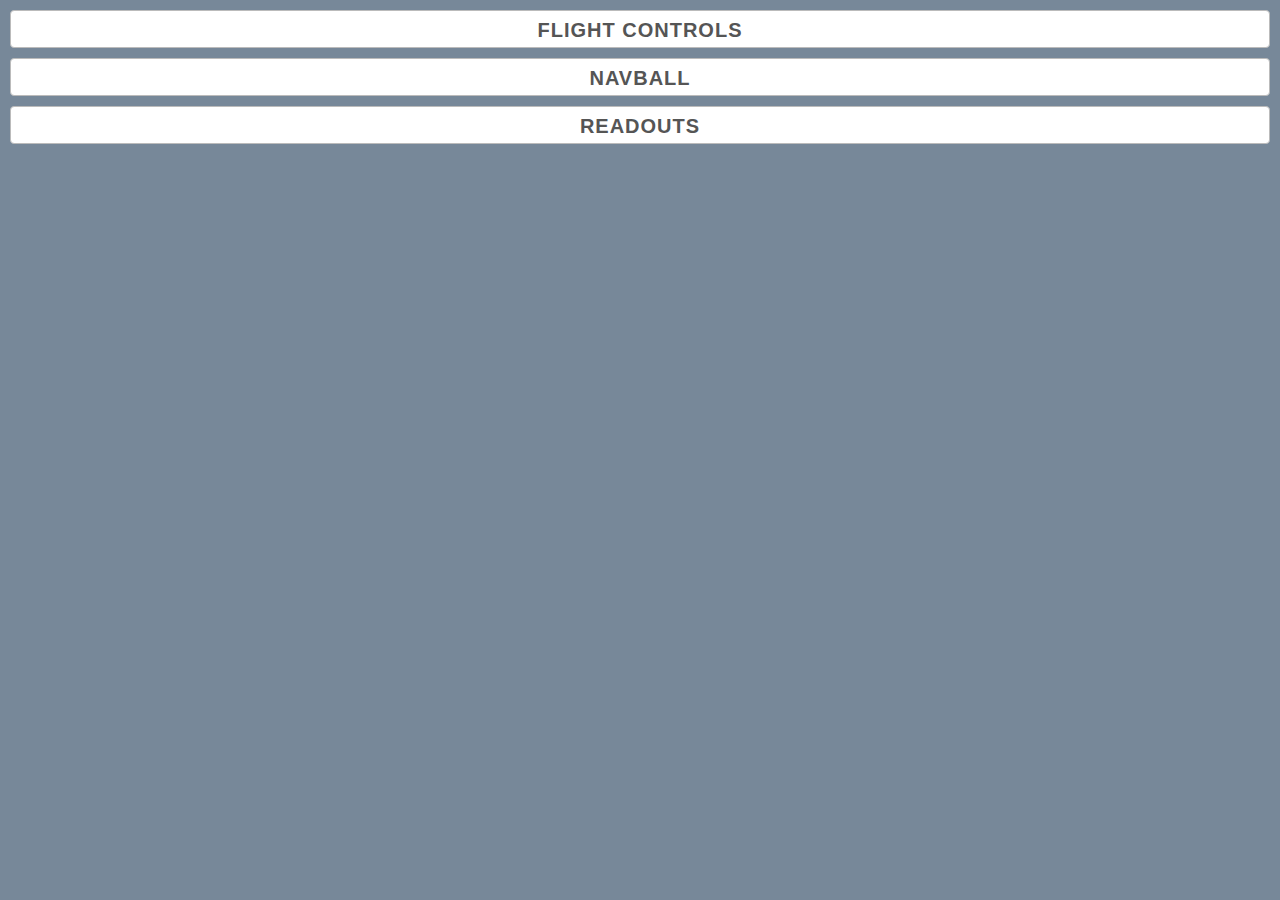
<file: index.html>
<!DOCTYPE html>
<html>
<head>
	<meta charset="utf-8" />
	<meta name="viewport" content="initial-scale=1.0, user-scalable=no" />
	<title>Controls</title>
	<!-- Samuel Creshal <samuel@creshal.de> 2014
	     No warranty yadda yadda you know the drill, Public Domain

	     Cheap-ass landing page for the android app.
	-->
	<link rel="stylesheet" type="text/css" href="yskeleton.css" />
	<link rel="stylesheet" type="text/css" href="ystyle.css" />
</head>
<body style='padding: 1rem'>
		<a style='width:100%' class='button full' href='controls.html'>Flight Controls</a><br/>
		<a style='width:100%' class='button full' href='navball.html'>Navball</a><br/>
		<a style='width:100%' class='button full' href='readout.html'>Readouts</a><br/>
</body>
</html>
</file>
<file: ystyle.css>
/* Samuel Creshal <samuel@creshal.de> 2014 */

body {
	background: lightslategray;
}

button {
	border: slategray;
	width: 100%;
	height: 7rem;
	font-weight: normal;
	font-size: 3rem;
	font-family: monospace;
}

@media (max-width: 820px) {
	button.three.columns {
		font-size: 1.7rem !important;
	}
}

button.active {
	font-weight: bold;
	text-decoration: underline;
}

/*CSS colour names are silly.*/
#sas {
	background-color: silver;
	-webkit-tap-highlight-color: rgba(255,255,255,0.5);
}
#sas.active {
	background-color: gainsboro;
}

#rcs {
	background-color: palegreen;
	-webkit-tap-highlight-color: rgba(0,255,0,0.5);
}
#rcs.active {
	background-color: chartreuse;
}

#light {background: lemonchiffon;
	-webkit-tap-highlight-color: rgba(255,255,0,0.5);
}
#light.active {background: gold;}

#gear {background: PaleTurquoise;
	-webkit-tap-highlight-color: rgba(0,255,255,0.5);
}
#gear.active {background:Turquoise;}

#brake {background: LightSalmon;
	-webkit-tap-highlight-color: rgba(255,0,0,0.5);
}
#brake.active {background:DarkOrange;}

.abort {background: Crimson;color: white !important;
	-webkit-tap-highlight-color: rgba(255,0,0,0.5);
}
#err {background: white; font-size: 2rem;
	-webkit-tap-highlight-color: transparent;
}
#err.active {background: red; color: white;}

#ag1 {background: DarkRed;color:white;
	-webkit-tap-highlight-color: rgba(255,0,0,0.5);
}
#ag2 {background: PaleGoldenrod;
	-webkit-tap-highlight-color: rgba(255,255,0,0.5);
}
#ag3 {background: SkyBlue;
	-webkit-tap-highlight-color: rgba(127,192,255,0.5);
}
#ag10 {background: NavajoWhite;
	-webkit-tap-highlight-color: rgba(255,255,0,0.5);
}

.node {
	background:DodgerBlue;
	-webkit-tap-highlight-color: rgba(80,80,255,0.5);
}

.grad {
	background: gold;
	-webkit-tap-highlight-color: rgba(255,255,0,0.5);
}

.tgt {
	background: plum;
	-webkit-tap-highlight-color: rgba(255,127,255,0.5);
}

.full.button {
	background: white;
	font-size: 2rem;
	vertical-align:middle;
}

.readout {
	border: solid black;
	border-radius: 4px;
	font-family: monospace;
	background: black;
	color: lime;
	margin-bottom: 4px;
}

/* Navball stuff */
#ThreeJS {
	width: 300px;
	position: absolute;
	top: 0px;
	left: 0px;
}
#indicator {
	position: absolute;
	width: 40px;
	top: 130px;
	left: 130px;
}
.centred {
	position: relative;
	width: 300px;
	margin-left: auto;
	margin-right: auto;
}

.readout.centred {
	position: absolute;
	top:280px;
	width: 240px;
}
</file>
<file: yskeleton.css>
/*! normalize.css v3.0.2 | MIT License | git.io/normalize
* Skeleton V2.0.2
* Copyright 2014, Dave Gamache
* www.getskeleton.com
* Free to use under the MIT license.
* http://www.opensource.org/licenses/mit-license.php
* 12/15/2014
*/

html{font-family:sans-serif;-ms-text-size-adjust:100%;-webkit-text-size-adjust:100%}body{margin:0}article,aside,details,figcaption,figure,footer,header,hgroup,main,menu,nav,section,summary{display:block}audio,canvas,progress,video{display:inline-block;vertical-align:baseline}audio:not([controls]){display:none;height:0}[hidden],template{display:none}a{background-color:transparent}a:active,a:hover{outline:0}abbr[title]{border-bottom:1px dotted}b,strong{font-weight:700}dfn{font-style:italic}h1{margin:.67em 0}mark{background:#ff0;color:#000}small{font-size:80%}sub,sup{font-size:75%;line-height:0;position:relative;vertical-align:baseline}sup{top:-.5em}sub{bottom:-.25em}img{border:0}svg:not(:root){overflow:hidden}figure{margin:1em 40px}hr{-moz-box-sizing:content-box;box-sizing:content-box;height:0}pre{overflow:auto}code,kbd,pre,samp{font-family:monospace,monospace;font-size:1em}button,input,optgroup,select,textarea{color:inherit;font:inherit;margin:0}button{overflow:visible}button,select{text-transform:none}button,html input[type=button],input[type=reset],input[type=submit]{-webkit-appearance:button;cursor:pointer}button[disabled],html input[disabled]{cursor:default}button::-moz-focus-inner,input::-moz-focus-inner{border:0;padding:0}input{line-height:normal}input[type=checkbox],input[type=radio]{box-sizing:border-box;padding:0}input[type=number]::-webkit-inner-spin-button,input[type=number]::-webkit-outer-spin-button{height:auto}input[type=search]{-moz-box-sizing:content-box;-webkit-box-sizing:content-box}input[type=search]::-webkit-search-cancel-button,input[type=search]::-webkit-search-decoration{-webkit-appearance:none}fieldset{border:1px solid silver;margin:0 2px}legend{border:0;padding:0}textarea{overflow:auto}optgroup{font-weight:700}table{border-collapse:collapse;border-spacing:0}.container{position:relative;width:100%;max-width:960px;margin:0 auto;padding:0 20px;box-sizing:border-box}.column,.columns{width:100%;float:left;box-sizing:border-box}@media (min-width:400px){.container{width:85%;padding:0}}@media (min-width:550px){.container{width:80%}.column,.columns{margin-left:4%}.column:first-child,.columns:first-child{margin-left:0}.one.column,.one.columns{width:4.66666666667%}.two.columns{width:13.3333333333%}.three.columns{width:22%}.four.columns{width:30.6666666667%}.five.columns{width:39.3333333333%}.six.columns{width:48%}.seven.columns{width:56.6666666667%}.eight.columns{width:65.3333333333%}.nine.columns{width:74%}.ten.columns{width:82.6666666667%}.eleven.columns{width:91.3333333333%}.twelve.columns{width:100%;margin-left:0}.one-third.column{width:30.6666666667%}.two-thirds.column{width:65.3333333333%}.one-half.column{width:48%}.offset-by-one.column,.offset-by-one.columns{margin-left:8.66666666667%}.offset-by-two.column,.offset-by-two.columns{margin-left:17.3333333333%}.offset-by-three.column,.offset-by-three.columns{margin-left:26%}.offset-by-four.column,.offset-by-four.columns{margin-left:34.6666666667%}.offset-by-five.column,.offset-by-five.columns{margin-left:43.3333333333%}.offset-by-six.column,.offset-by-six.columns{margin-left:52%}.offset-by-seven.column,.offset-by-seven.columns{margin-left:60.6666666667%}.offset-by-eight.column,.offset-by-eight.columns{margin-left:69.3333333333%}.offset-by-nine.column,.offset-by-nine.columns{margin-left:78%}.offset-by-ten.column,.offset-by-ten.columns{margin-left:86.6666666667%}.offset-by-eleven.column,.offset-by-eleven.columns{margin-left:95.3333333333%}.offset-by-one-third.column,.offset-by-one-third.columns{margin-left:34.6666666667%}.offset-by-two-thirds.column,.offset-by-two-thirds.columns{margin-left:69.3333333333%}.offset-by-one-half.column,.offset-by-one-half.columns{margin-left:52%}}html{font-size:62.5%}body{font-size:1.5em;line-height:1.6;font-weight:400;font-family:Raleway,HelveticaNeue,"Helvetica Neue",Helvetica,Arial,sans-serif;color:#222}h1,h2,h3,h4,h5,h6{margin-top:0;margin-bottom:2rem;font-weight:300}h1{font-size:4rem;line-height:1.2;letter-spacing:-.1rem}h2{font-size:3.6rem;line-height:1.25;letter-spacing:-.1rem}h3{font-size:3rem;line-height:1.3;letter-spacing:-.1rem}h4{font-size:2.4rem;line-height:1.35;letter-spacing:-.08rem}h5{font-size:1.8rem;line-height:1.5;letter-spacing:-.05rem}h6{font-size:1.5rem;line-height:1.6;letter-spacing:0}@media (min-width:550px){h1{font-size:5rem}h2{font-size:4.2rem}h3{font-size:3.6rem}h4{font-size:3rem}h5{font-size:2.4rem}h6{font-size:1.5rem}}a{color:#1EAEDB}a:hover{color:#0FA0CE}.button,button,input[type=button],input[type=reset],input[type=submit]{display:inline-block;height:38px;padding:0 30px;color:#555;text-align:center;font-size:11px;font-weight:600;line-height:38px;letter-spacing:.1rem;text-transform:uppercase;text-decoration:none;white-space:nowrap;background-color:transparent;border-radius:4px;border:1px solid #bbb;cursor:pointer;box-sizing:border-box}.button:focus,.button:hover,button:focus,button:hover,input[type=button]:focus,input[type=button]:hover,input[type=reset]:focus,input[type=reset]:hover,input[type=submit]:focus,input[type=submit]:hover{color:#333;border-color:#888;outline:0}.button.button-primary,button.button-primary,input[type=button].button-primary,input[type=reset].button-primary,input[type=submit].button-primary{color:#FFF;background-color:#33C3F0;border-color:#33C3F0}.button.button-primary:focus,.button.button-primary:hover,button.button-primary:focus,button.button-primary:hover,input[type=button].button-primary:focus,input[type=button].button-primary:hover,input[type=reset].button-primary:focus,input[type=reset].button-primary:hover,input[type=submit].button-primary:focus,input[type=submit].button-primary:hover{color:#FFF;background-color:#1EAEDB;border-color:#1EAEDB}input[type=email],input[type=password],input[type=search],input[type=tel],input[type=text],input[type=url],select,textarea{height:38px;padding:6px 10px;background-color:#fff;border:1px solid #D1D1D1;border-radius:4px;box-shadow:none;box-sizing:border-box}input[type=email],input[type=password],input[type=search],input[type=tel],input[type=text],input[type=url],textarea{-webkit-appearance:none;-moz-appearance:none;appearance:none}textarea{min-height:65px;padding-top:6px;padding-bottom:6px}input[type=email]:focus,input[type=password]:focus,input[type=search]:focus,input[type=tel]:focus,input[type=text]:focus,input[type=url]:focus,select:focus,textarea:focus{border:1px solid #33C3F0;outline:0}label,legend{display:block;margin-bottom:.5rem;font-weight:600}fieldset{padding:0;border-width:0}input[type=checkbox],input[type=radio]{display:inline}label>.label-body{display:inline-block;margin-left:.5rem;font-weight:400}ul{list-style:circle inside}ol{list-style:decimal inside}ol,ul{padding-left:0;margin-top:0}ol ol,ol ul,ul ol,ul ul{margin:1.5rem 0 1.5rem 3rem;font-size:90%}li{margin-bottom:1rem}code{padding:.2rem .5rem;margin:0 .2rem;font-size:90%;white-space:nowrap;background:#F1F1F1;border:1px solid #E1E1E1;border-radius:4px}pre>code{display:block;padding:1rem 1.5rem;white-space:pre}td,th{padding:12px 15px;text-align:left;border-bottom:1px solid #E1E1E1}td:first-child,th:first-child{padding-left:0}td:last-child,th:last-child{padding-right:0}.button,button{margin-bottom:1rem}fieldset,input,select,textarea{margin-bottom:1.5rem}blockquote,dl,figure,form,ol,p,pre,table,ul{margin-bottom:2.5rem}p{margin-top:0}.u-full-width{width:100%;box-sizing:border-box}.u-max-full-width{max-width:100%;box-sizing:border-box}.u-pull-right{float:right}.u-pull-left{float:left}hr{margin-top:3rem;margin-bottom:3.5rem;border-width:0;border-top:1px solid #E1E1E1}.container:after,.row:after,.u-cf{content:"";display:table;clear:both}
</file>
